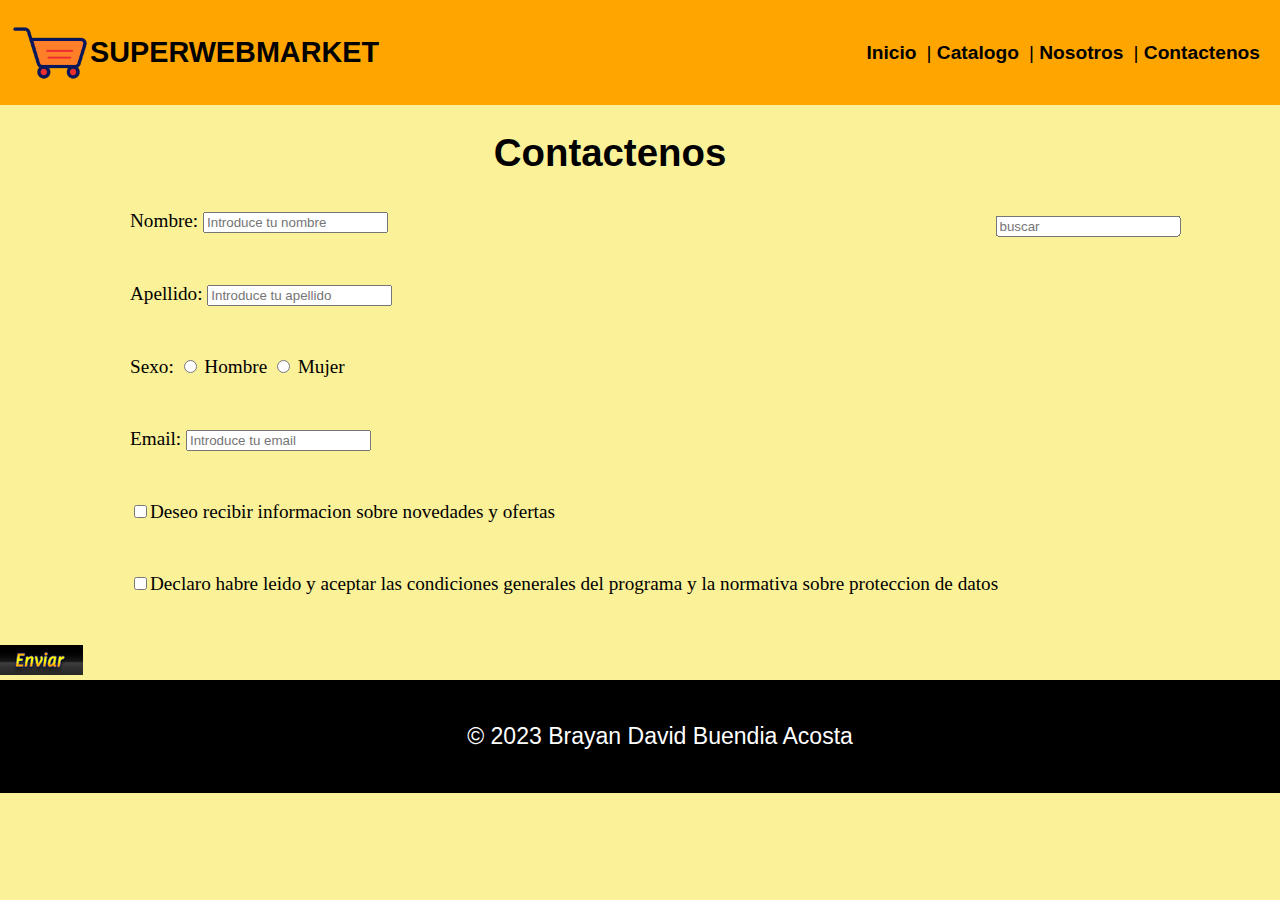
<file: contactenos.html>
<!DOCTYPE html>
<html lang="en">
  <head>
    <meta charset="UTF-8" />
    <meta http-equiv="X-UA-Compatible" content="IE=edge" />
    <meta name="viewport" content="width=device-width, initial-scale=1.0" />
    <link rel="stylesheet" href="CSS/estilos.css" />
    <title>Contactenos</title>
  </head>
  <body>
    <header>
      <div class="logo">
       <img src="/imagenes/logo carrito de compras.png" alt="Logo de la compañia">
       <h2 class="nombre-empresa">SUPERWEBMARKET</h2>
      </div>
      <nav>
         <a href="index.html" class="nav-link">Inicio</a>|
         <a href="/catalogo.html" class="nav-link">Catalogo</a>|
         <a href="/nosotros.html" class="nav-link">Nosotros</a>|
         <a href="/contactenos.html" class="nav-link">Contactenos</a>
      </nav>
      
     </header>
     <div class="conocenos">
      <h1>Contactenos</h1>
     </div>
     
     <div class="parrafo">

     <p> Nombre:
      <input
        type="text"
        name="nombre"
        autocomplete="off"
        placeholder="Introduce tu nombre"
      />
      
    </p>

    <p>
      Apellido:
      <input
        type="text"
        name="apeliido"
        autocomplete="off"
        placeholder="Introduce tu apellido"
      />
    </p>
    <p>Sexo: <input type="radio" autocomplete="off"/> Hombre <input type="radio" /> Mujer</p>
    <p>Email: 
        <input 
        type="email" 
        name="Email" 
        placeholder="Introduce tu email" 
        />
    </p>
    <p><input type="checkbox">Deseo recibir informacion sobre novedades y ofertas</p>
    <p><input type="checkbox">Declaro habre leido y aceptar las condiciones generales del programa y la normativa sobre proteccion de datos</p>
    <a href="https://www.youtube.com/watch?v=79rL-JCqmkU"><input type="image" src="imagenes/enviar-button.png" alt="Enviar"></a>
  </div> 

    
  <div class="container">
    <input type="text" placeholder="buscar">
    <div class="btn">
      <i class="fa fa-search"></i>
    </div>
 </div>
  
    <footer class="footer">&copy; 2023 Brayan David Buendia Acosta</footer>
  </body>
</html>
</file>
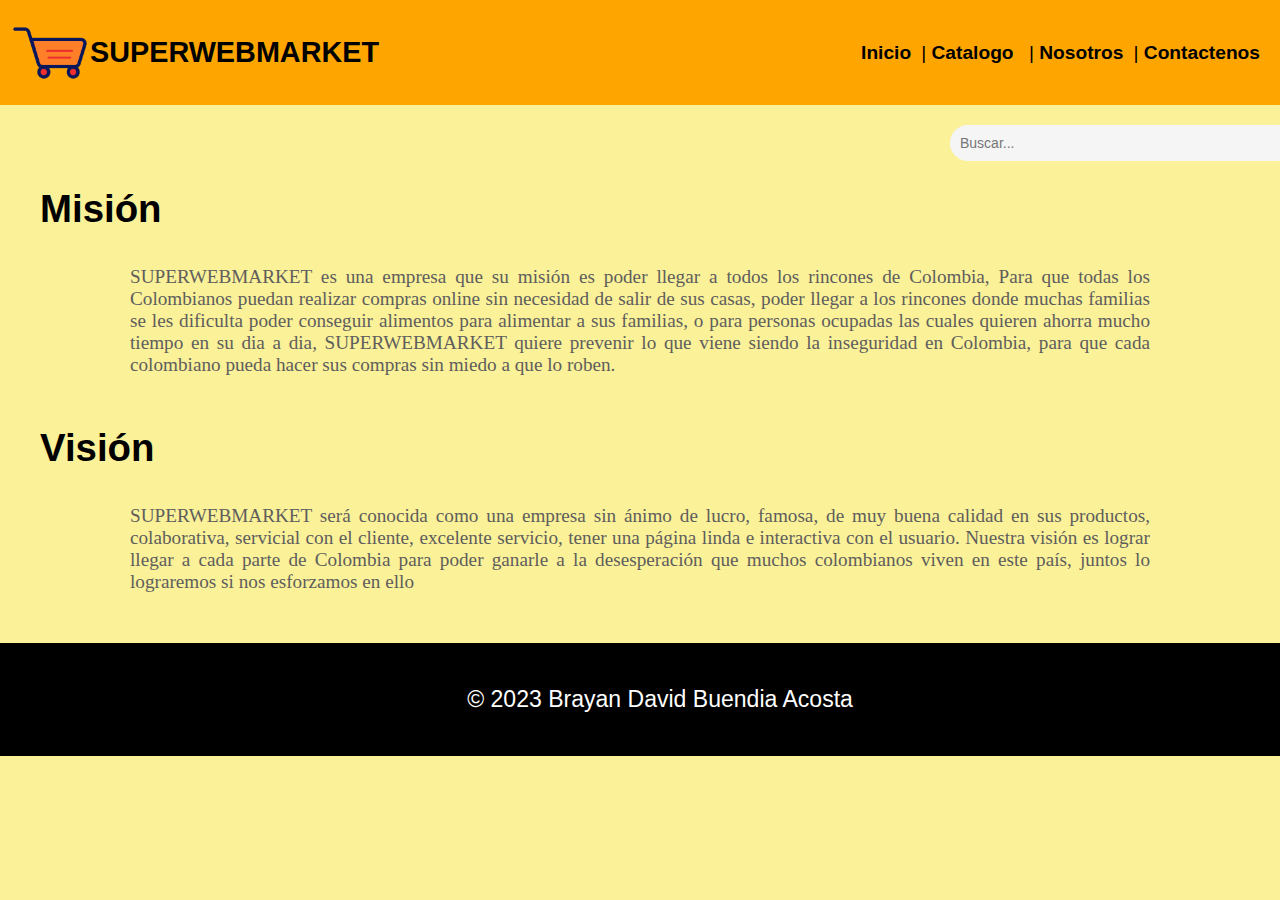
<file: nosotros.html>
<!DOCTYPE html>
<html lang="en">
<head>
    <meta charset="UTF-8">
    <meta name="viewport" content="width=device-width, initial-scale=1.0">
    <title>Nosotros</title>
    <link rel="stylesheet" href="/CSS/estilos.css">
</head>
<body>
    <header>
        <div class="logo">
         <img src="/imagenes/logo carrito de compras.png" alt="Logo de la compañia">
         <h2 class="nombre-empresa">SUPERWEBMARKET</h2>
        </div>
        <nav>
           <a href="/index.html" class="nav-link">Inicio</a>|
           <a href="/catalogo.html" class="nav-link">Catalogo</a> |
           <a href="/nosotros.html" class="nav-link">Nosotros</a>|
           <a href="/contactenos.html" class="nav-link">Contactenos</a>
        </nav>
       </header>
       <div class="search-container">
         <input type="text" class="search-input" placeholder="Buscar...">
         <button class="search-button">
           <i class="fas fa-search"></i>
         </button>
       </div>

    <h1>Misión</h1>
    <p>SUPERWEBMARKET es una empresa que su misión es poder llegar
       a todos los rincones de Colombia, Para que todas los Colombianos 
       puedan realizar compras online sin necesidad de salir de sus casas, 
       poder llegar a los rincones donde muchas familias se les dificulta poder 
       conseguir alimentos para alimentar a sus familias, o para personas ocupadas
        las cuales quieren ahorra mucho tiempo en su dia a dia, SUPERWEBMARKET quiere 
        prevenir lo que viene siendo la inseguridad en Colombia, para que cada colombiano
         pueda hacer sus compras sin miedo a que lo roben.
    </p>

    <h1>Visión</h1>
    <p>SUPERWEBMARKET será conocida como una empresa sin ánimo
       de lucro, famosa, de muy buena calidad en sus productos, colaborativa,
        servicial con el cliente, excelente servicio, tener una página linda 
        e interactiva con el usuario. Nuestra visión es lograr llegar a cada 
        parte de Colombia para poder ganarle a la desesperación que muchos 
        colombianos viven en este país, juntos lo lograremos si nos esforzamos en ello
    </p>

    

      <footer class="footer"> &copy;  2023 Brayan David Buendia Acosta</footer>
      
</body>
</html>
</file>
<file: CSS/estilos.css>
body{
    font-family: sans-serif;
    
    color: rgb(0, 0, 0);
    font-family: sans-serif;
    font-size:larger; 
    margin: 0;    
    background-color: rgb(250, 241, 152);
    background-position: 0, center;
    background-repeat: no-repeat, repeat;
    background-size: cover, auto;
    background-attachment: fixed, scroll;
    
}
.container{
    position: absolute;
    left: 85%;
    top: 25%;
    transform: translate(-50%, -50%);
    padding: 10px; 
       
}

h1{
    margin-left: 40px;
}
header{
    display: flex;
    justify-content: space-between;
    height: 85px;
    background-color: orange;
    align-items: center;
    padding: 10px;
    
}
.logo{
    display: flex;
    align-items: center;
}
.logo img{
    height: 80px;
}

.footer{
    background-color: rgb(0, 0, 0);
    color: rgb(255, 255, 255);
    padding: 1em 0;
    border: rgb(0, 0, 0) 20px solid;
    width: 100%;
    text-align: center;
    align-self: flex-end;
    font-size: larger;
    font-family: Impact, Haettenschweiler, 'Arial Narrow Bold', sans-serif;
    
    
}
p{
    font-family: Cambria, Cochin, Georgia, Times, 'Times New Roman', serif;
    margin-left: 130px;
    margin-right: 130px;
    margin-bottom: 50px;
    text-align: justify;
    margin-top: 35px;
    font-size: 1-5ex;
    text-decoration: solid;
    color: rgb(96, 93, 93);

    
}

a{
    text-decoration: none;
    color: rgb(0, 0, 0);
    
    
}
nav a{
    
    font-weight: 600;
    padding-right: 10px;

}
nav a:hover{
    color:white;
}
div h1{
    text-align: center;
    padding-right: 100px;
}
div p{
    color: black;
}
.catalogo{
    padding-left: 450px;
    margin: 50px;    
    
}
.slides img{
    padding-top: 15px;
    height: px;
    width: 1340px;
}

.circle {
    width: 150px;
    height: 150px;
    border-radius: 60%;
    background-color: red;
    margin-right: 15px;
    display: flex;
    align-items: center;
    justify-content: center;
    margin-left: 50px;
    border: 3px solid black;            
  }  
  .circle-label {
    font-size: 20px;
    font-weight: bold;
    color: rgb(255, 255, 255);
    text-align: center;    
  }  
  .circles-container {
    display: flex;
    margin-bottom: 40px;
    background-color: rgb(250, 250, 252);
    padding: 0px;
    padding-top: 20px;
    padding-bottom: 20px;
    border: 02px solid black;
    box-shadow: 0 0 10px rgba(0,0,0,.5);    

  }
  .search-container {
    position: relative ;
    max-width: 300px;
    padding-top: 20px;
    padding-left: 950px ;

  }
  
  .search-input {
    width: 100%;
    padding: 10px 40px 10px 10px;
    border: none;
    border-radius: 30px;
    background-color: #f5f5f5;
    font-size: 14px;
    color: #333;
    transition: background-color 0.5s ease-in-out;
  }
  
  .search-input:focus {
    background-color: #fff;
    box-shadow: 0 0 30px rgba(0, 0, 0, 0.2);
  }
  
  .search-button {
    position: absolute;
    top: 0;
    right: 0;
    width: 40px;
    height: 100%;
    border: none;
    background-color: transparent;
    cursor: pointer;
  }
  
  .search-button i {
    font-size: 18px;
    color: #888;
    transition: color 0.3s ease-in-out;
  }
  
  .search-button:hover i {
    color: #333;
  }
  .categoriaProductos{
    background-color: orange;
    border-radius: 20px;
    position: relative;
  }
</file>
